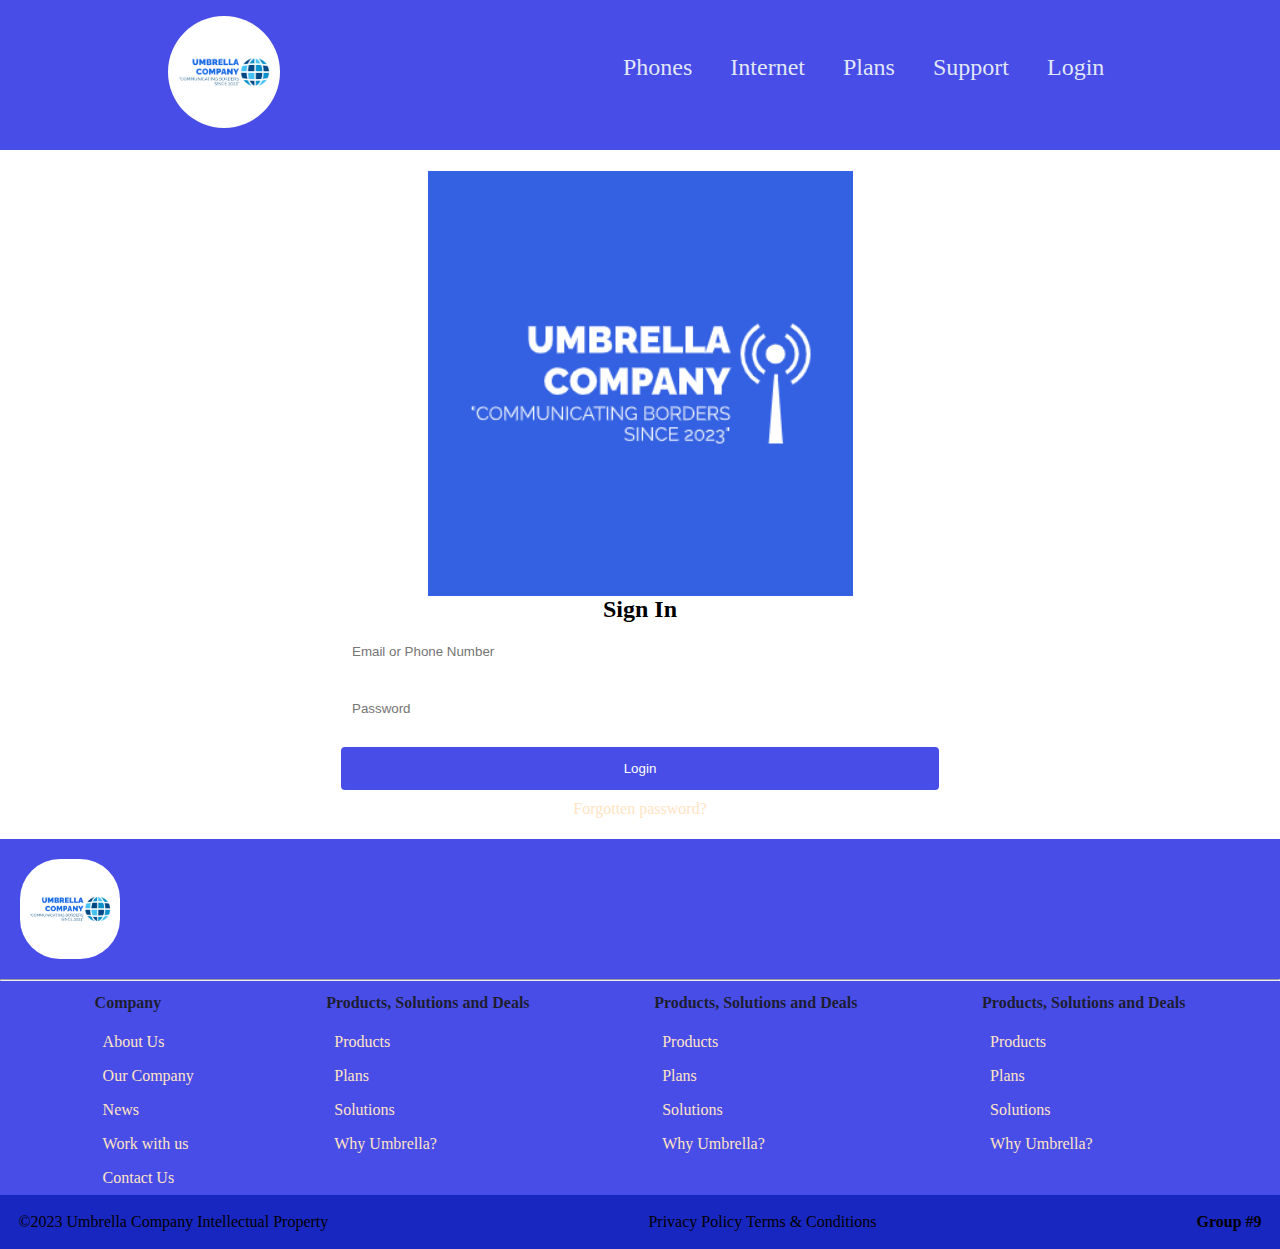
<file: login.html>
<head>
    <title>Login Page</title>
    <link rel="stylesheet" type="text/css" href="resources/css/login.css">
    <link rel="stylesheet" href="./resources/css/style.css" />
</head>

<body>

    <header>
        <nav class="navbar">
          <div>
            <a href="#">
              <img
                class="logo"
                src="resources/img/Company Logos/descarga.png"
                alt="This is the logo"
            /></a>
          </div>
          <ul class="nav-list">
            <li class="list-item">
              <a href="#" target="_blank">Phones</a>
            </li>
            <li class="list-item">
              <a href="#" target="_blank">Internet</a>
            </li>
            <li class="list-item">
              <a href="#" target="_blank">Plans</a>
            </li>
            <li class="list-item">
              <a href="#" target="_blank">Support</a>
            </li>
            <li class="list-item">
              <a href="./login.html" target="_self">Login</a>
            </li>
          </ul>
        </nav>
      </header>
</header>

    <main>
	<div class="umbrella login page">
		<img src="./resources/img/Company Logos/umbrella.png" alt="Company Logo"> 
        <h2>Sign In</h2>
		<form>
			<input type="text" id="email" name="email" placeholder="Email or Phone Number"required>

			<input type="password" id="password" name="password" placeholder="Password" required>

			<button type="submit">Login</button>
		</form>
    <a href="">Forgotten password?</a>
    </main>
    </div>
</body>
<footer class="container-footer">
  <div class="footer-header">
    <div class="footer-logo">
      <img src="./resources/img/Company Logos/descarga.png" alt="company logo" />
    </div>
    <div class="social-media">
      <a href=""
        ><i
          class="fa-brands fa-facebook fa-beat"
          style="color: rgba(0, 0, 0, 0.9)"
        ></i
      ></a>
      <a href="">
        <i
          class="fa-brands fa-twitter fa-beat"
          style="color: rgba(0, 0, 0, 0.9)"
        ></i
      ></a>
      <a href=""
        ><i
          class="fa-brands fa-youtube fa-beat"
          style="color: rgba(0, 0, 0, 0.9)"
        >
        </i
      ></a>
      <a href=""
        ><i
          class="fa-brands fa-instagram fa-beat"
          style="color: rgba(0, 0, 0, 0.9)"
        ></i
      ></a>
    </div>
  </div>
  <hr />
  <div class="sections">
    <div>
      <h4>Company</h4>
      <a href="./aboutus.html">About Us</a>
      <a href="#">Our Company</a>
      <a href="#">News</a>
      <a href="#">Work with us</a>
      <a href="#">Contact Us</a>
    </div>
    <div>
      <h4>Products, Solutions and Deals</h4>
      <a href="#">Products</a>
      <a href="#">Plans</a>
      <a href="#">Solutions</a>
      <a href="#">Why Umbrella?</a>
    </div>
    <div>
      <h4>Products, Solutions and Deals</h4>
      <a href="#">Products</a>
      <a href="#">Plans</a>
      <a href="#">Solutions</a>
      <a href="#">Why Umbrella?</a>
    </div>
    <div>
      <h4>Products, Solutions and Deals</h4>
      <a href="#">Products</a>
      <a href="#">Plans</a>
      <a href="#">Solutions</a>
      <a href="#">Why Umbrella?</a>
    </div>
  </div>
  <div class="box-copyright">
    <p>©2023 Umbrella Company Intellectual Property</p>
    <p>Privacy Policy Terms & Conditions</p>
    <b>Group #9</b>
  </div>
</footer>
</file>
<file: resources/css/login.css>
.umbrella {
    font-family: 'Times New Roman', serif;
    background-color: rgb(255, 255, 255);
    padding: 20px;
    border: 1px solid rgb(255, 255, 255);
    margin: 0 auto;
    width: 50%;
    text-align: center;
}

.umbrella h2 {
    margin-top: 0;
}

.umbrella input[type="text"], .umbrella input[type="password"] {
    padding: 10px;
    margin: 10px 0;
    border: 1px solid rgb(255, 255, 255);
    border-radius: 4px;
    box-sizing: border-box;
    width: 100%;
}

.umbrella button {
    background-color: rgba(19, 26, 224, 0.775);
    color: white;
    padding: 14px 20px;
    margin: 10px 0;
    border: none;
    border-radius: 4px;
    width: 100%;
}

.umbrella button:hover {
    color: rgba(19, 26, 224, 0.775)
}
</file>
<file: resources/css/style.css>
*{
    padding: 0;
    margin: 0;
    box-sizing: border-box;
}
.navbar{
    background-color: rgba(19, 26, 224, 0.775);
    display: flex;
    justify-content: space-around;
    align-items: center;
    font-size: 1.5rem;
    padding-bottom: 1rem;
}
.logo{
    height: 7rem;
    width: 7rem;
    border-radius: 6rem;
    margin-top: 1rem;
}
.nav-list ul{
    list-style-type: none;
    display: none;
    position: absolute;
    background-color: rgba(34, 38, 154, 0.463);
}
.nav-list li:hover > ul{
    display: block;
}
.list-item{
    display: inline-block;
    padding: 1rem 0.5rem;
}
.navbar a{
    color: rgba(241, 248, 248, 0.921);
    text-decoration: none;
}
.navbar a:hover{
    color: rgba(72, 38, 103, 0.584);
}
#container{
    width: 100%;
    height: 100vh;
    background-image: linear-gradient(rgba(181, 196, 222, 0.3), rgba(7, 88, 238, 0.329)),url(../img/Company\ Logos/bk.jpg);
    background-size: cover;
    background-position: center; 
}
.container-title{
    text-align: center;
    padding-top: 33%;
    color: rgb(240, 238, 242);
}
.container-title h1{
    font-size: 3rem;
}
.container-title h2{
    font-size: 2.2rem;
    color: rgb(240, 238, 242);
}
.best-sellers{
    margin: 5% 0;
}
.best-sellers-title h2{
    text-align: center;
    color: rgba(0, 0, 255, 0.656);
    font-size: 2rem;
    margin-bottom: 2rem;
}
.flex-image{
    display: flex;
    margin-top: auto;
    margin-left: auto;
    justify-content: space-evenly;
    align-items: center;
}
.flex-image div{
    width: 250px;
    height: 350px;
    margin-bottom: 10rem;
}
.picture img{
    width: 100%;
    height: 45vh;
    padding: 0 10px;
}
img{
    transition: all 0.5s linear;
}
img:hover{
    transform: scale(0.9);
}
.picture h4, h5{
    margin-left: 18px;
    color: rgba(0, 0, 255, 0.656);
}
.picture h4{
    font-size: 18px;
}
.picture h5 span{
    font-size: 13px;
    text-decoration: line-through;
    color: black;
}

.container-footer{
    background-color: rgba(19, 26, 224, 0.775);
}
.footer-logo img{
    width: 100px;
    border-radius: 40px;
}
.footer-logo{
    display: flex;
    align-items: center;
    gap: 10px;
}
.social-media a{
    font-size: 25px;
    margin-left: 1rem;
}
.footer-header{
    display: flex;
    justify-content: space-between;
    padding: 20px;
    align-items: center;
}
.sections{
    display: flex;
    justify-content: space-evenly;
    gap: 30px;
}
.sections div{
    display: flex;
    flex-direction: column;
}
div h4{
   color: rgba(25, 25, 27, 0.91);
   padding: 0.8rem 0rem;
}
a{
    color: bisque;
    text-decoration: none;
    padding: 0.5rem;
}
.container-footer a:hover{
    color: rgba(72, 38, 103, 0.584);
}
.box-copyright{
    display: flex;
    justify-content: space-between;
    padding: 1.15rem;
    background-color: rgba(22, 36, 189, 0.927);
}
</file>
